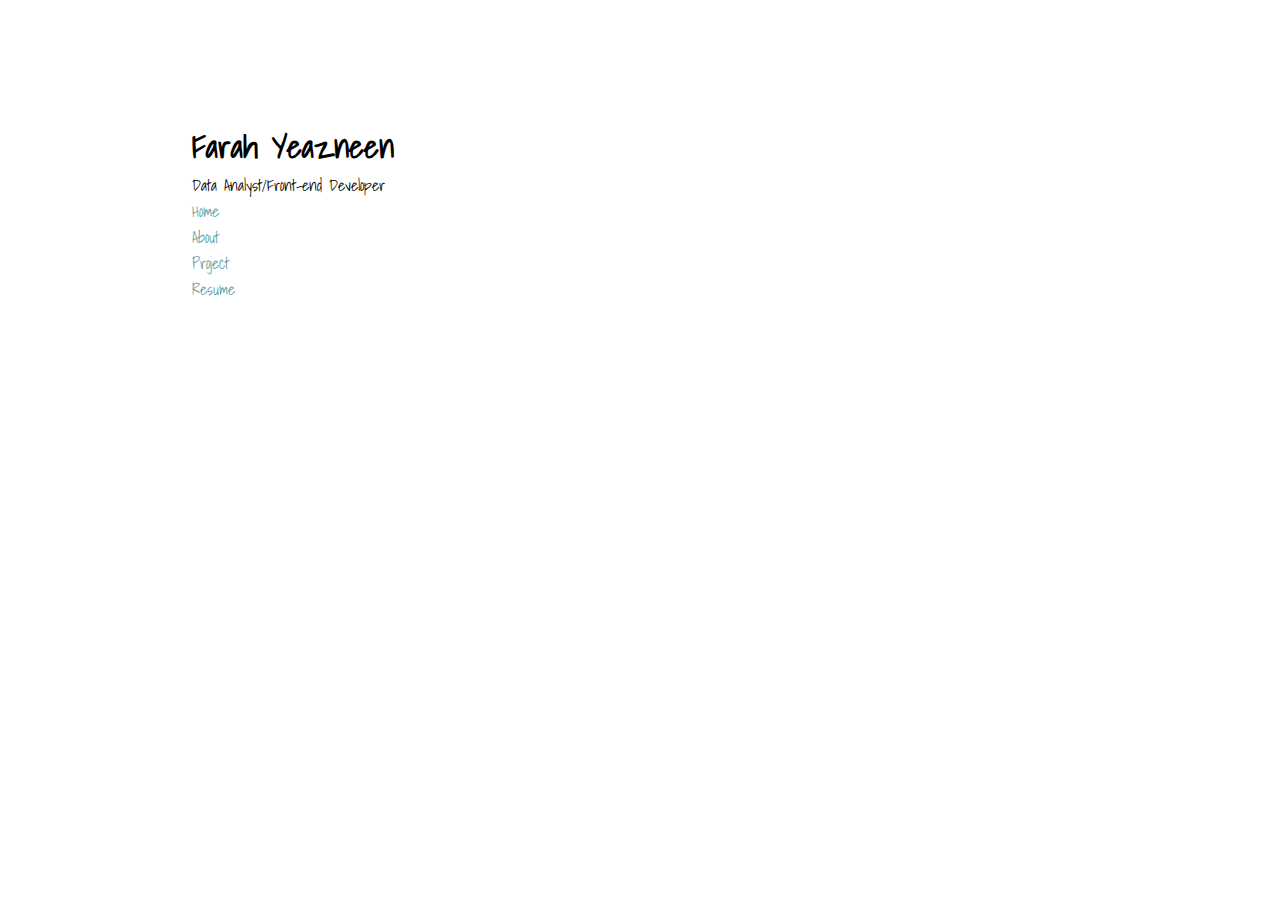
<file: index.html>
<!DOCTYPE html>
<html lang="en">
<head>
    <meta charset="UTF-8">
    <meta http-equiv="X-UA-Compatible" content="IE=edge">
    <meta name="viewport" content="width=device-width, initial-scale=1.0">
    <title>Farah Yeazeen</title>
    <link href="style.css" rel="stylesheet" type="text/css">

    <!--Font stylesheet for name-->
    <link rel="preconnect" href="https://fonts.googleapis.com">
    <link rel="preconnect" href="https://fonts.gstatic.com" crossorigin>
    <link href="https://fonts.googleapis.com/css2?family=Montez&display=swap" rel="stylesheet">

    <!--Font stylesheet for job position-->
    <link rel="preconnect" href="https://fonts.googleapis.com">
    <link rel="preconnect" href="https://fonts.gstatic.com" crossorigin>
    <link href="https://fonts.googleapis.com/css2?family=Indie+Flower&display=swap" rel="stylesheet">

    <!--Font stylesheet for navbar-->
    <link rel="preconnect" href="https://fonts.googleapis.com">
    <link rel="preconnect" href="https://fonts.gstatic.com" crossorigin>
    <link href="https://fonts.googleapis.com/css2?family=Shadows+Into+Light&display=swap" rel="stylesheet">
   
</head>
<body>
    <script src="script.js" type="text/script" defer></script>
    <section class="main-section">
        <div id="first-section">
            <h1 class="name">Farah Yeazneen</h1>
            <p class="job-position">Data Analyst/Front-end Developer</p>
        </div>
        <div>
            <nav class="navbar">
                <ul class="navItem">
                    <li class="itemName"> <a href="index.html"> Home </a> </li>
                    <li class="itemName"> <a href="about.html"> About </a> </li>
                    <li class="itemName"> <a href="projects.html"> Project </a> </li>
                    <li class="itemName"> <a target="_blank" href="resume.pdf"> Resume </a> </li>
                </ul>
            </nav>
        </div>
    </section>
</body>
</html>
</file>
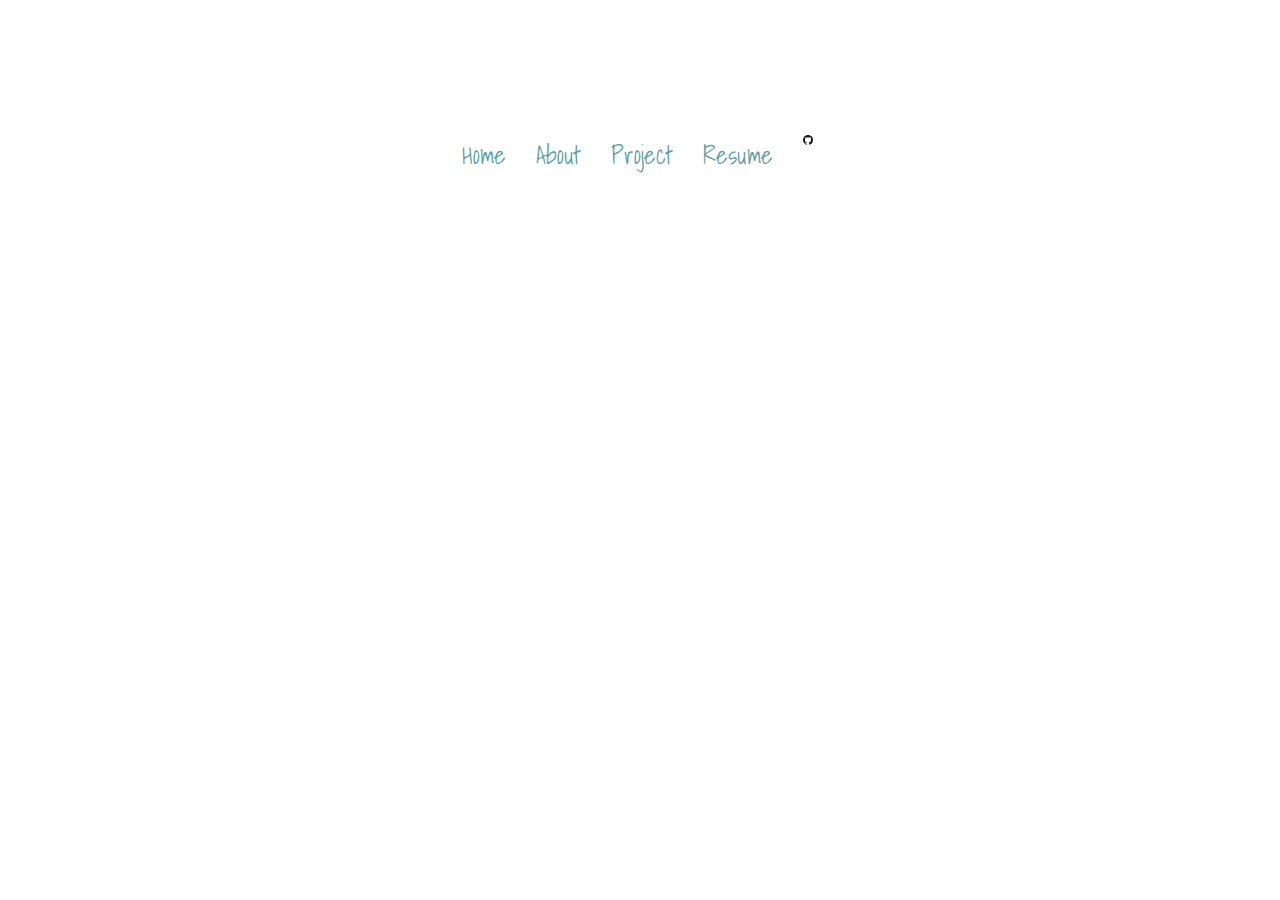
<file: about.html>
<!DOCTYPE html>
<html lang="en">
<head>
    <meta charset="UTF-8">
    <meta http-equiv="X-UA-Compatible" content="IE=edge">
    <meta name="viewport" content="width=device-width, initial-scale=1.0">
    <title>Farah Yeazeen</title>
    <link href="style.css" rel="stylesheet" type="text/css">
    <link href="about.css" rel="stylesheet" type="text/css">

    <!--Font stylesheet for navbar-->
    <link rel="preconnect" href="https://fonts.googleapis.com">
    <link rel="preconnect" href="https://fonts.gstatic.com" crossorigin>
    <link href="https://fonts.googleapis.com/css2?family=Shadows+Into+Light&display=swap" rel="stylesheet">

</head>
<body>
    <section class="second-section">
        <div class="navbar">
            <nav class="navList">
                <ul class="navItem">
                    <li class="itemName"> <a href="index.html"> Home </a> </li>
                    <li class="itemName"> <a href="about.html"> About </a> </li>
                    <li class="itemName"> <a href="projects.html"> Project </a> </li>
                    <li class="itemName"> <a target="_blank" href="resume.pdf"> Resume </a> </li>
                    <li ><a id="githubLink" href="https://github.com/Yeazneen"><img id="github" src="./images/GitHub.png" alt="GitHub Link"></a></li>
                </ul>
                    
                    <!---<li id="linkedin"><a href="https://www.linkedin.com/in/yeazneen"><img src="./images/linkedin.png" alt="GitHub Link"></a></li>-->
            </nav> 
        </div>
        
    </section>
</body>
</html>
</file>
<file: style.css>
* {
    padding: 0;
    margin: 0;
    box-sizing: border-box;
    font-family: Shadows Into Light, cursive;
    list-style: none;
    text-decoration:none;
    scroll-behavior: smooth;
    scroll-padding-top: 3.5rem;
  }
  
  /*body{
      margin: 300px;
  }*/
  
  section{
    padding:  120px 15%;
  }
  
  .home{
    height: 100vh;
    width: 100%;
    background: url(../img/background.jpg);
    background-size: cover;
    background-position: center;
    position: relative;
    display: grid;
    grid-template-columns: repeat(1, 1fr);
    align-items: center;
    
  }
  
  
  .first-section {
      text-align: center; 
  }
  
  #name {
      font-family: 'Montez', cursive; 
      font-size: 45px;
      color: #7B7C88
  }
  
  #job-position{
      font-family: 'Indie Flower', cursive;
      font-size: 18px;
  }
  
  .navbar{
      margin-right: 50px ;
      font-family: 'Shadows Into Light', cursive;
  }
  
  .navList{
      display: flex;
      list-style-type: none;
      justify-content:center;
      font-size: 25px;
      margin-left : 45px ;
  }
  
  .navList li{
      padding: 15px;
      display: flex;
      list-style-type: none;
      justify-content:center; 
      
  }
  
  .navList , button, a {
      text-decoration: none;
      color:cadetblue;
      border-style: none;
      background: none;
  }
  
  .navList li:hover{
      background-color: pink; 
  }
  
  .about{
    background: #fff;
    display: grid;
    grid-template-columns: repeat(2, 2fr);
    align-items: center;
    grid-gap: 2rem;
  }
  
  .about-img img{
    max-width: 100%;
    width: 500px;
    height: auto;
    border-radius: 10px;
  }
  
  .about-text h2{
    font-size: 4.2rem;
    margin-bottom: 20px;
  }
  
  .about-text h5{
    font-size: 28px;
    margin-bottom: 25px;
    letter-spacing: 2px;
  }
  
  .about-text p{
    color: #000;
    letter-spacing: 1px;
    line-height: 28px;
    max-width: 590px;
    font-size: 1.1rem; 
    margin-bottom: 45px;
  } 
  
  .btn{
    display: inline-blocks;
    background: red;
    color: #fff;
    border: 2px solid transparent;
    font-weight: 600;
    padding: 13px 30px;
    transition: ease .35s;
  }
  
  .btn:hover{
    transform: translateY(-8px);
    border: 2px solid  red;
    background: transparent;
  }
</file>
<file: about.css>
.navItem{
    display: flex;
    justify-content: right;
}


#github{
    height: 10px;
    width:10px;
    
}

#githubLink{
    display: flex;
    justify-content: left;
    align-items:left;
}
</file>
